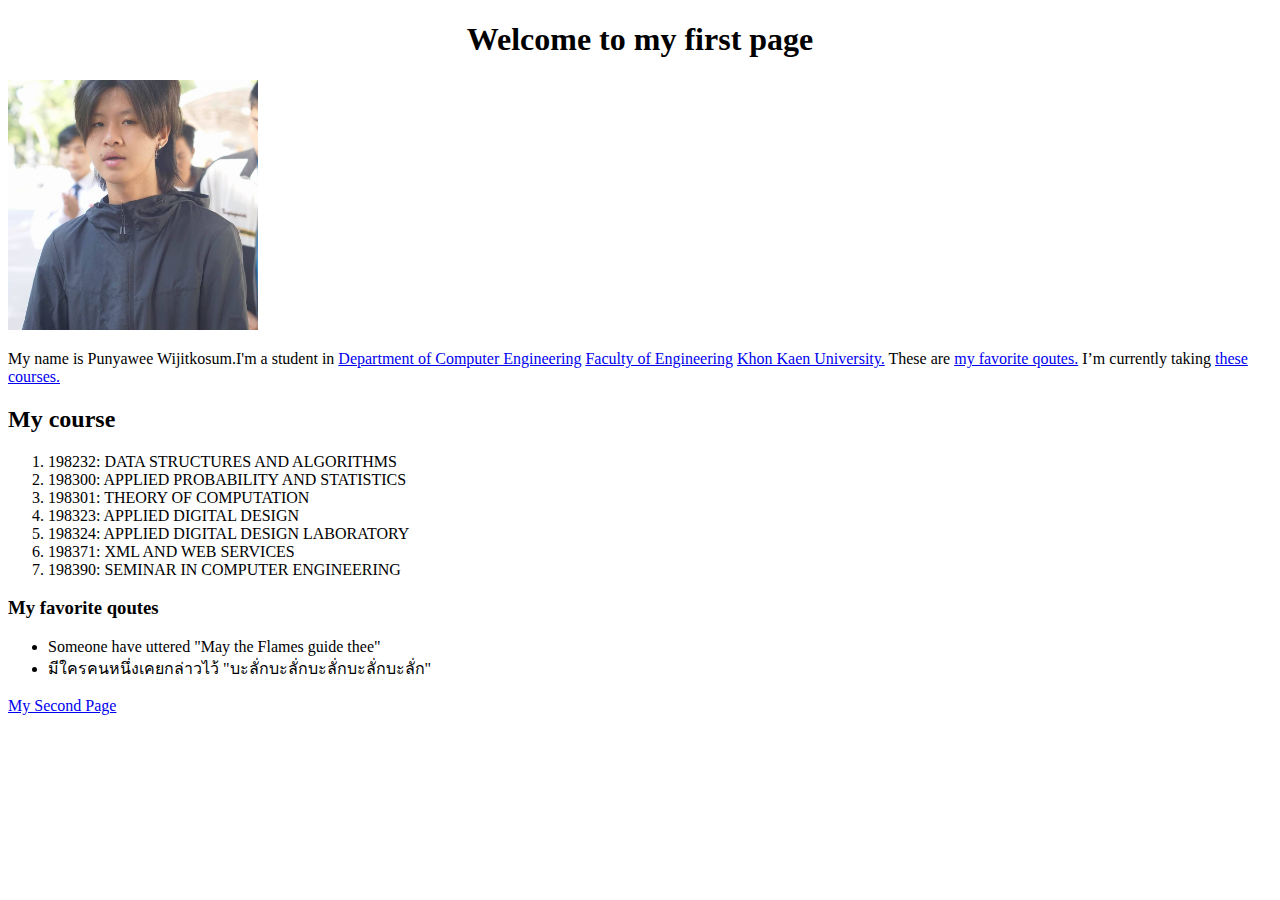
<file: index.html>
<!DOCTYPE html>
<html lang="en" dir="ltr">

<head>
    <meta charset="utf-8">
    <title>My first page</title>
    <link href="styles/style.css" rel="stylesheet" type="text/css">
</head>

<body>
    <h1>Welcome to my first page</h1>
    <img src="images/mypic.jpg" alt="My test image">
    <p>My name is Punyawee Wijitkosum.I'm a student in <a href="https://www.en.kku.ac.th/web/coe/">Department of Computer
            Engineering</a>
        <a href="https://www.en.kku.ac.th/portal/">Faculty of Engineering</a>
        <a href="https://www.kku.ac.th/?l=th"> Khon Kaen University.</a> These are <a href="#my_favorite_q">my favorite qoutes.</a>
        I’m currently taking <a href="#my_course">these courses.</a>
    </p>
    <h2 id="my_course">My course</h2>
    <ol>
        <li> 198232: DATA STRUCTURES AND ALGORITHMS</li>
        <li>198300: APPLIED PROBABILITY AND STATISTICS</li>
        <li>198301: THEORY OF COMPUTATION</li>
        <li>198323: APPLIED DIGITAL DESIGN</li>
        <li>198324: APPLIED DIGITAL DESIGN LABORATORY</li>
        <li>198371: XML AND WEB SERVICES</li>
        <li>198390: SEMINAR IN COMPUTER ENGINEERING</li>
    </ol>
    <h3 id="my_favorite_q">My favorite qoutes</h3>
    <ul>
        <li>Someone have uttered "May the Flames guide thee" </li>
        <li>มีใครคนหนึ่งเคยกล่าวไว้ "บะลั่กบะลั่กบะลั่กบะลั่กบะลั่ก"</li>
    </ul>
    <p><a href="mysecondpage.html">My Second Page</a></p>
</body>

</html>
</file>
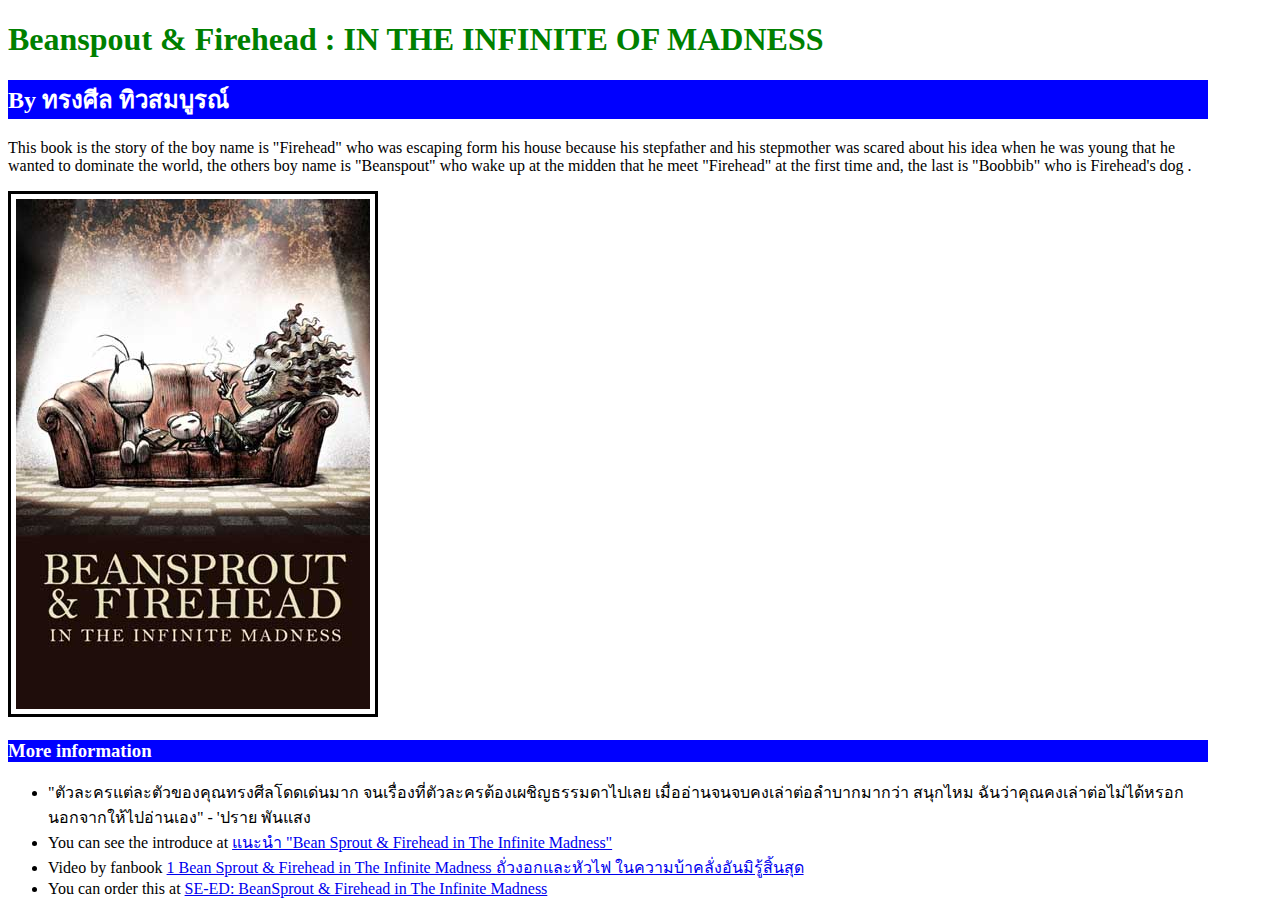
<file: mysecondpage.html>
<!DOCTYPE html>
<html lang="en" dir="ltr">

<head>
    <meta charset="utf-8">
    <title>A book to read</title>
    <link href="styles/style2.css" rel="stylesheet" type="text/css">
</head>

<body>
    <h1>Beanspout & Firehead : IN THE INFINITE OF MADNESS</h1>
    <h2>By ทรงศีล  ทิวสมบูรณ์ </h2>
    <p>This book is the story of the boy name is "Firehead" who was escaping form his house because his stepfather and his stepmother was scared about his idea when he was young that he wanted to dominate the world, the others boy name is "Beanspout" who wake up at the midden that he meet "Firehead" at the first time and, the last is "Boobbib" who is Firehead's dog .</p>
    <img src="images/mybook.jpg" alt="My test image">
    <h3>More information</h3>
    <ul>
        <li>"ตัวละครแต่ละตัวของคุณทรงศีลโดดเด่นมาก จนเรื่องที่ตัวละครต้องเผชิญธรรมดาไปเลย เมื่ออ่านจนจบคงเล่าต่อลำบากมากว่า สนุกไหม ฉันว่าคุณคงเล่าต่อไม่ได้หรอก นอกจากให้ไปอ่านเอง" - 'ปราย พันแสง</li>
        <li>You can see the introduce at <a href="https://writer.dek-d.com/podtong604/story/view.php?id=308683"> แนะนำ "Bean Sprout & Firehead in The Infinite Madness"</a></li>
        <li>Video by fanbook <a href="https://www.youtube.com/watch?v=sgmdyfxoDA8"> 1 Bean Sprout & Firehead in The Infinite Madness ถั่วงอกและหัวไฟ ในความบ้าคลั่งอันมิรู้สิ้นสุด</a></li>
        <li>You can order this at <a href="https://www.se-ed.com/product/Bean-Sprout-Firehead-in-The-Infinite-Madness-%E0%B8%96%E0%B8%B1%E0%B9%88%E0%B8%A7%E0%B8%87%E0%B8%AD%E0%B8%81%E0%B9%81%E0%B8%A5%E0%B8%B0%E0%B8%AB%E0%B8%B1%E0%B8%A7%E0%B9%84%E0%B8%9F-%E0%B9%83%E0%B8%99%E0%B8%84%E0%B8%A7%E0%B8%B2%E0%B8%A1%E0%B8%9A%E0%B9%89%E0%B8%B2%E0%B8%84%E0%B8%A5%E0%B8%B1%E0%B9%88%E0%B8%87%E0%B8%AD%E0%B8%B1%E0%B8%99%E0%B8%A1%E0%B8%B4%E0%B8%A3%E0%B8%B9%E0%B9%89%E0%B8%AA%E0%B8%B4%E0%B9%89%E0%B8%99%E0%B8%AA%E0%B8%B8%E0%B8%94-1.aspx?no=9786167422053"> SE-ED: BeanSprout & Firehead in The Infinite Madness</a></li>
    </ul>
</body>

</html>
</file>
<file: styles/style.css>
img {
    width: 250px;
    height: 250px;
}
h1 {
    text-align: center
}
</file>
<file: styles/style2.css>
body {
    width: 1200px;

}
h1{
    color: green;
}
h2, h3{
    background-color: blue;
    color: white;
}
img {
    border: 3px black solid;
    padding: 5px;
}
html{
    font-family: 'verdana';
}
</file>
